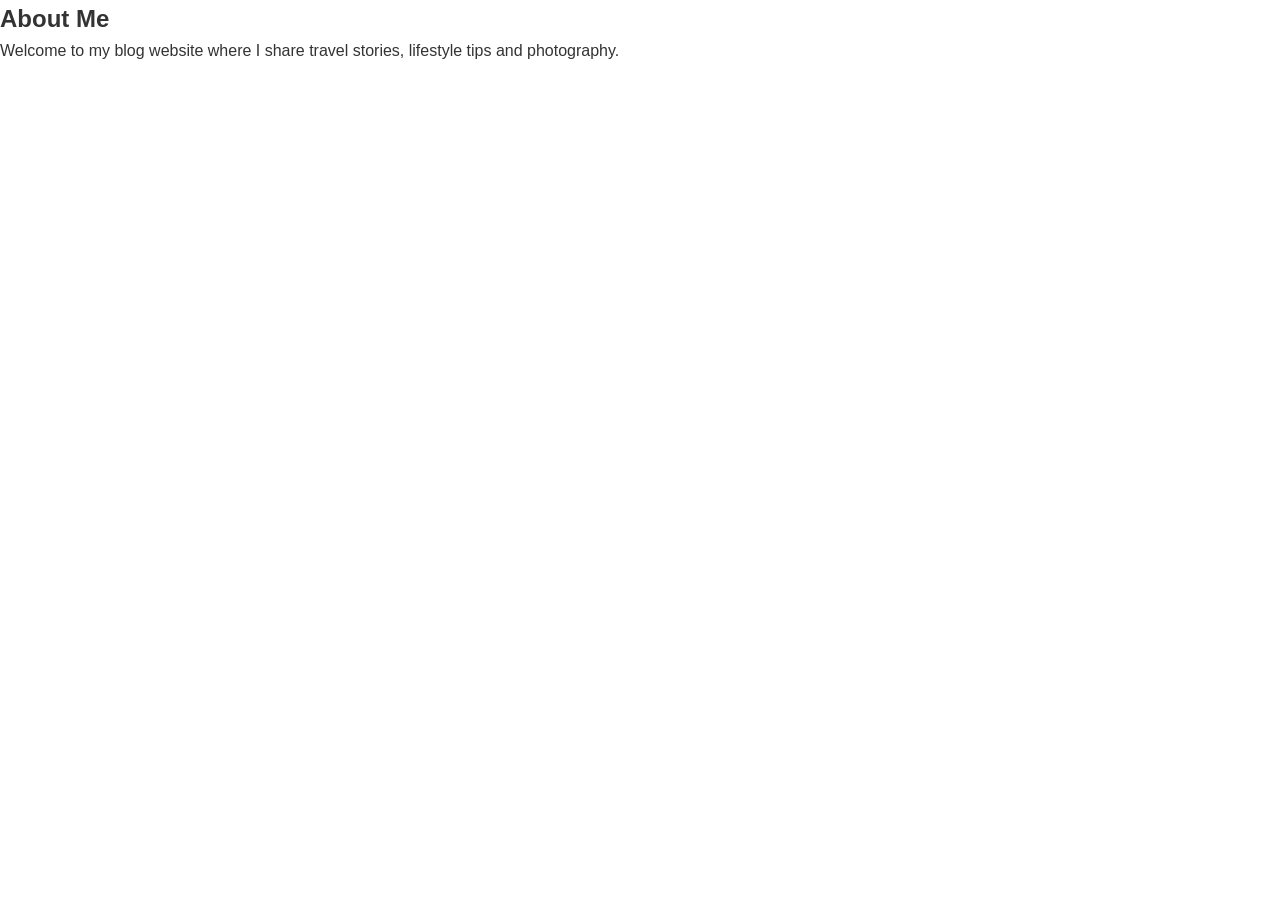
<file: about.html>
<!DOCTYPE html>
<html>
<head>
<title>About</title>
<link rel="stylesheet" href="css/style.css">
</head>

<body>

<section class="about">

<h1>About Me</h1>

<p>
Welcome to my blog website where I share
travel stories, lifestyle tips and photography.
</p>

</section>

</body>
</html>
</file>
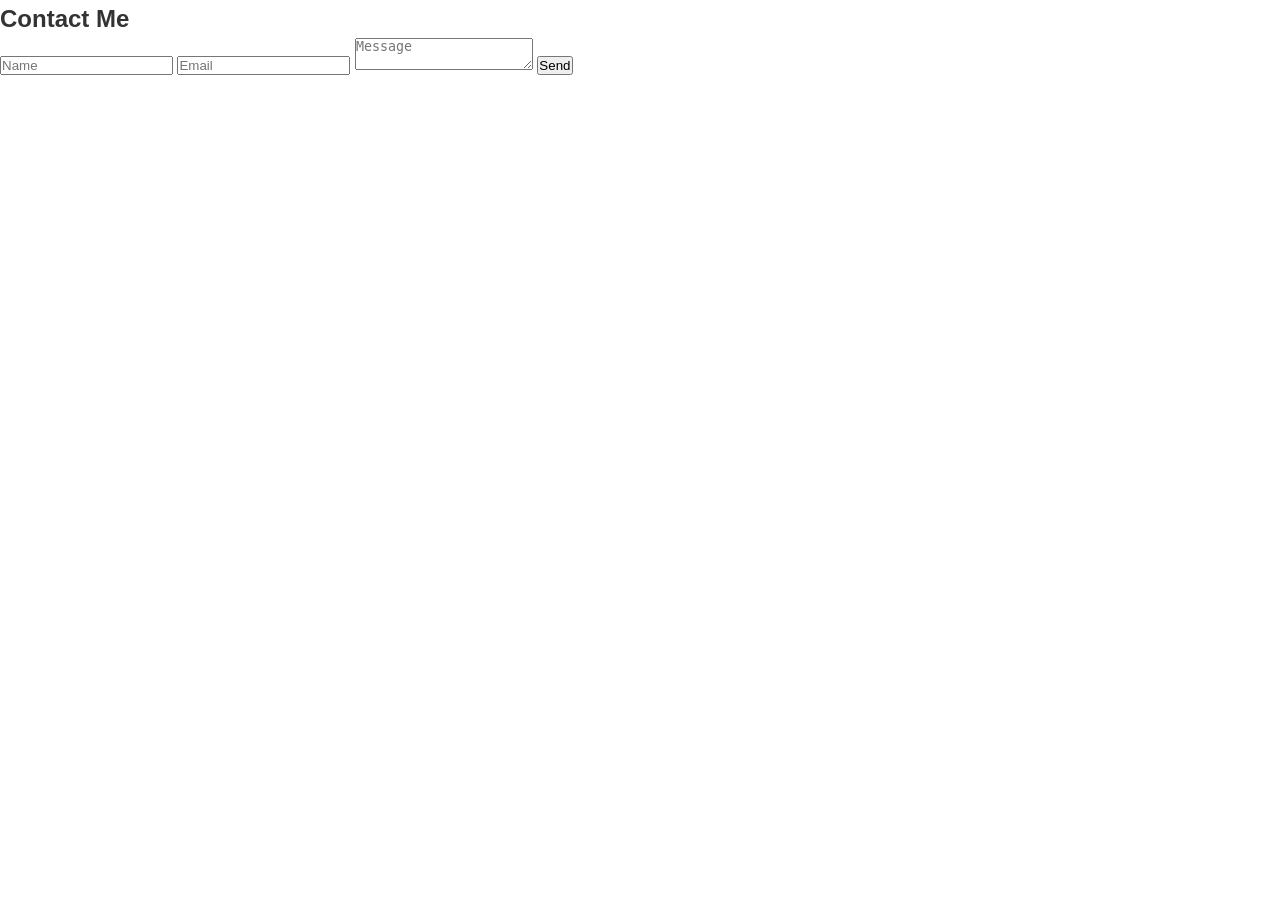
<file: contact.html>
<!DOCTYPE html>
<html>
<head>
<title>Contact</title>
<link rel="stylesheet" href="css/style.css">
</head>

<body>

<section class="contact">

<h1>Contact Me</h1>

<form>

<input type="text" placeholder="Name">

<input type="email" placeholder="Email">

<textarea placeholder="Message"></textarea>

<button type="submit">Send</button>

</form>

</section>

</body>
</html>
</file>
<file: css/style.css>
*{
margin:0;
padding:0;
box-sizing:border-box;
}

body{
font-family:'Segoe UI',sans-serif;
line-height:1.6;
color:#333;
}

header{
background:#fff;
padding:20px 10%;
text-align:center;
border-bottom:1px solid #eee;
}

.top-social{
margin-bottom:20px;
}

.top-social i{
margin:0 10px;
font-size:18px;
cursor:pointer;
}

.logo{
font-size:48px;
font-weight:bold;
margin-bottom:20px;
}

nav ul{
display:flex;
justify-content:center;
list-style:none;
gap:30px;
}

nav a{
text-decoration:none;
color:#222;
font-weight:600;
}

.hero{
height:80vh;
background:url('../images/hero.jpg');
background-size:cover;
background-position:center;
display:flex;
align-items:center;
justify-content:center;
text-align:center;
position:relative;
}

.hero::before{
content:"";
position:absolute;
width:100%;
height:100%;
background:rgba(0,0,0,0.4);
}

.hero-content{
position:relative;
color:white;
max-width:700px;
}

.hero h1{
font-size:55px;
margin:15px 0;
}

.btn{
display:inline-block;
padding:12px 25px;
background:white;
color:black;
text-decoration:none;
margin-top:15px;
}

.latest-posts{
padding:80px 10%;
}

.latest-posts h2{
text-align:center;
margin-bottom:40px;
}

.grid{
display:grid;
grid-template-columns:repeat(auto-fit,minmax(300px,1fr));
gap:30px;
}

.card{
box-shadow:0 5px 15px rgba(0,0,0,0.1);
overflow:hidden;
}

.card img{
width:100%;
height:250px;
object-fit:cover;
}

.card h3{
padding:15px;
}

.card p{
padding:0 15px 15px;
}

.card a{
margin:15px;
display:inline-block;
text-decoration:none;
font-weight:bold;
}

footer{
background:#111;
color:white;
text-align:center;
padding:30px;
margin-top:50px;
}

@media(max-width:768px){

.hero h1{
font-size:36px;
}

nav ul{
flex-direction:column;
gap:10px;
}

}
</file>
